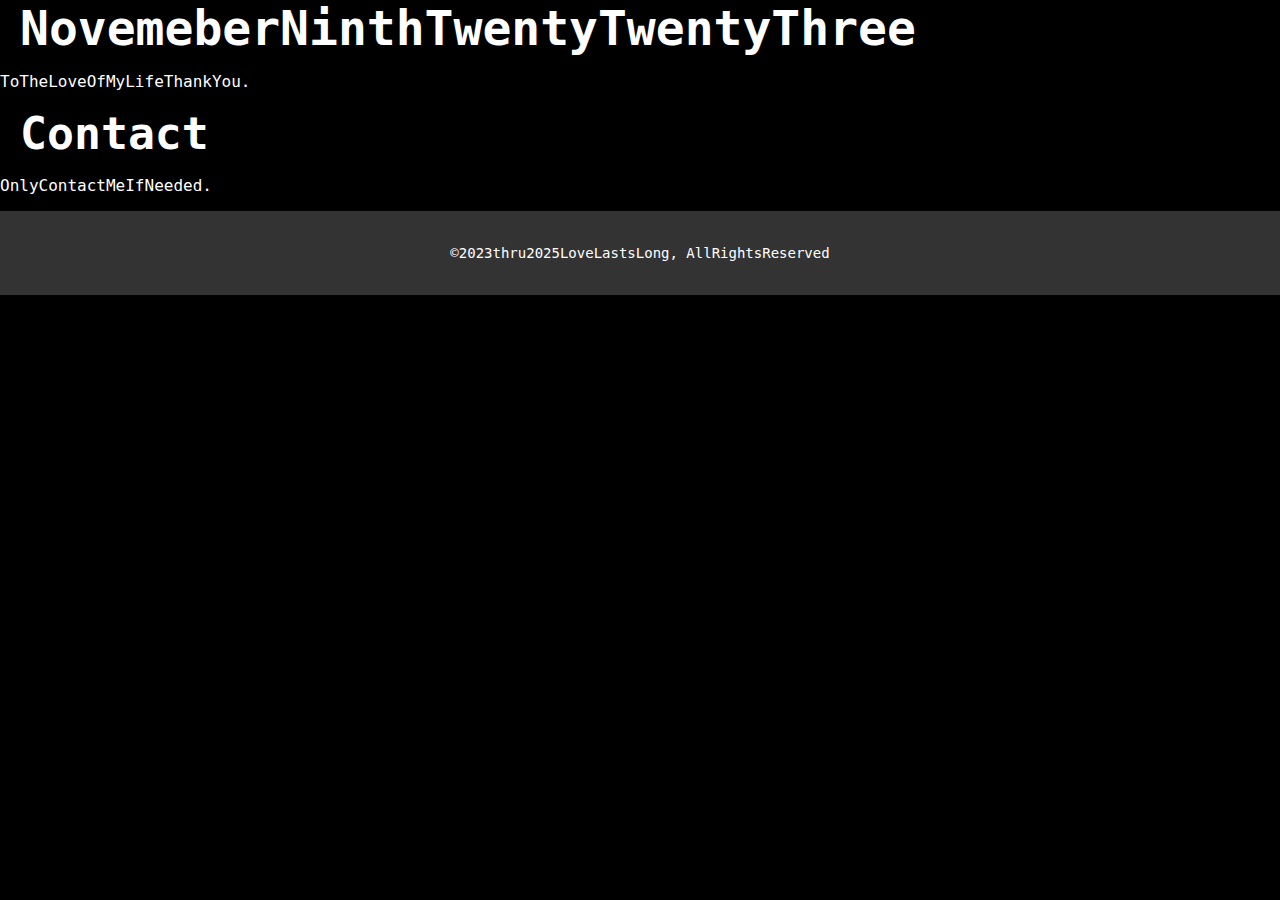
<file: index.html>
<!DOCTYPE html>
<html lang="en">
<head>
    <meta charset="UTF-8">
    <meta name="viewport" content="width=device-width, initial-scale=1.0">
    <meta http-equiv="X-UA-Compatible" content="ie=edge">
    <title>LoveLastsLong</title>
    <link rel="stylesheet" href="style.css">
</head>
<body>
    <header>
        <h1>NovemeberNinthTwentyTwentyThree</h1>
        <p>ToTheLoveOfMyLifeThankYou.</p>
    </header>

    <main>

        <section>
            <h2>Contact</h2>
            <p><a href="mailto:008792570@coyote.csusb.edu">OnlyContactMeIfNeeded</a>.</p>
        </section>
    </main>

<a href="VegasTwentyTwentyFive.html"><a href="VegasTwentyTwentyFive"</a>

    <footer>
        <p>&copy;2023thru2025LoveLastsLong, AllRightsReserved</p>
    </footer>
</body>
</html>
</file>
<file: style.css>
/* Set black background and white text for the entire page */
body {
  background-color: black;          /* Black background */
  color: white;                     /* White text */
  font-family: 'Andale Mono', 'AndaleMono', monospace;  /* Use Andale Mono, AndaleMono, or fallback to monospace */
  margin: 0;                         /* Remove default margin */
  padding: 0;                        /* Remove default padding */
}

/* Style links to be white and change color on hover */
a {
  color: white;                     /* White links */
  text-decoration: none;            /* Remove underline */
}

a:hover {
  color: #ffbad2 !important;        /* Change color to pink when hovered */
}

/* Style headings */
h1, h2, h3, h4, h5, h6 {
  color: white;                     /* White text for headings */
  word-wrap: break-word;            /* Ensure text wraps instead of overflowing */
  max-width: 100%;                  /* Make sure it doesn’t exceed the container width */
  padding: 0 20px;                  /* Optional: Adds some padding to make the title not stick to the sides */
  margin: 0 auto;                   /* Center the titles */
}

/* Style for the image */
img {
  max-width: 100%;                  /* Ensure image doesn't overflow the container */
  height: auto;                     /* Maintain aspect ratio */
  border: 5px solid #ffbad2;        /* Pink border around the image */
  border-radius: 10px;              /* Rounded corners for the image */
  display: block;
  margin: 20px auto;                /* Center the image */
}

/* Style buttons (white background and pink hover) */
button {
  background-color: white;           /* White background */
  color: black;                      /* Black text */
  border: 2px solid #ffbad2;         /* Pink border */
  padding: 10px 20px;
  cursor: pointer;
  font-size: 16px;                   /* Set a nice readable font size */
  border-radius: 5px;                /* Rounded corners for the button */
}

button:hover {
  background-color: #ffbad2;         /* Pink background on hover */
  color: white;                      /* White text on hover */
  border-color: white;               /* White border on hover */
}

/* Styling for navigation links */
nav a {
  margin: 0 10px;
  font-size: 18px;
  text-transform: uppercase; /* Make text uppercase for a modern look */
}

/* Footer styling */
footer {
  background-color: #333;           /* Dark footer */
  padding: 20px;
  text-align: center;
  color: white;
  font-size: 14px;
}

/* Responsive Design for Smaller Screens */

/* For screens smaller than 768px (tablets and phones) */
@media (max-width: 768px) {
  /* Body padding */
  body {
    padding: 20px;  /* Add padding around the content */
  }

  /* Make headings smaller on mobile */
  h1 {
    font-size: 1.5em;  /* Smaller font for headings on mobile */
  }

  h2 {
    font-size: 1.2em;   /* Adjust h2 size */
  }

  h3 {
    font-size: 1em;     /* Adjust h3 size */
  }

  /* Adjust link font size */
  nav a {
    font-size: 16px;  /* Smaller font for navigation links */
  }

  /* Adjust buttons for smaller screens */
  button {
    padding: 8px 16px;  /* Smaller button padding on mobile */
    font-size: 14px;     /* Smaller font size for buttons */
  }

  /* Make images responsive */
  img {
    max-width: 100%;    /* Ensure images don't overflow on smaller screens */
    height: auto;       /* Maintain aspect ratio */
    margin: 10px 0;     /* Adjust margin for mobile */
  }
}

/* For large screens (newer iPhones with high resolution) */
@media (max-width: 1280px) {
  button {
    padding: 16px 32px; /* Bigger buttons for bigger screens */
    font-size: 18px;    /* Larger font on bigger screens */
  }

  h1 {
    font-size: 3em;  /* Larger font for headings on larger screens */
  }

  h2 {
    font-size: 2.8em; /* Adjust size for h2 */
  }
}

/* For smaller screens (older iPhones or compact devices) */
@media (max-width: 1024px) {
  button {
    padding: 12px 24px; /* Smaller buttons for smaller screens */
    font-size: 16px;    /* Adjust font size */
  }

  h1 {
    font-size: 2.8em;  /* Slightly smaller for older iPhones */
  }

  h2 {
    font-size: 2.5em;   /* Adjust h2 size */
  }

  h3 {
    font-size: 2.2em;    /* Adjust h3 size */
  }
}

/* For very small screens (portrait mobile phones) */
@media (max-width: 480px) {
  /* Make links stack vertically on mobile */
  nav a {
    display: block;      /* Stack links vertically */
    margin: 10px 0;      /* Add margin between links */
    text-align: center;  /* Center links */
  }

  /* Reduce font sizes even more for small devices */
  h1 {
    font-size: 2.2em;  /* Further reduce size on very small devices */
  }

  h2 {
    font-size: 2em;   /* Further reduce size for h2 */
  }

  h3 {
    font-size: 1.8em;    /* Further reduce size for h3 */
  }

  button {
    padding: 8px 16px;  /* Smaller button padding */
    font-size: 14px;     /* Smaller button font size */
  }
}
</file>
